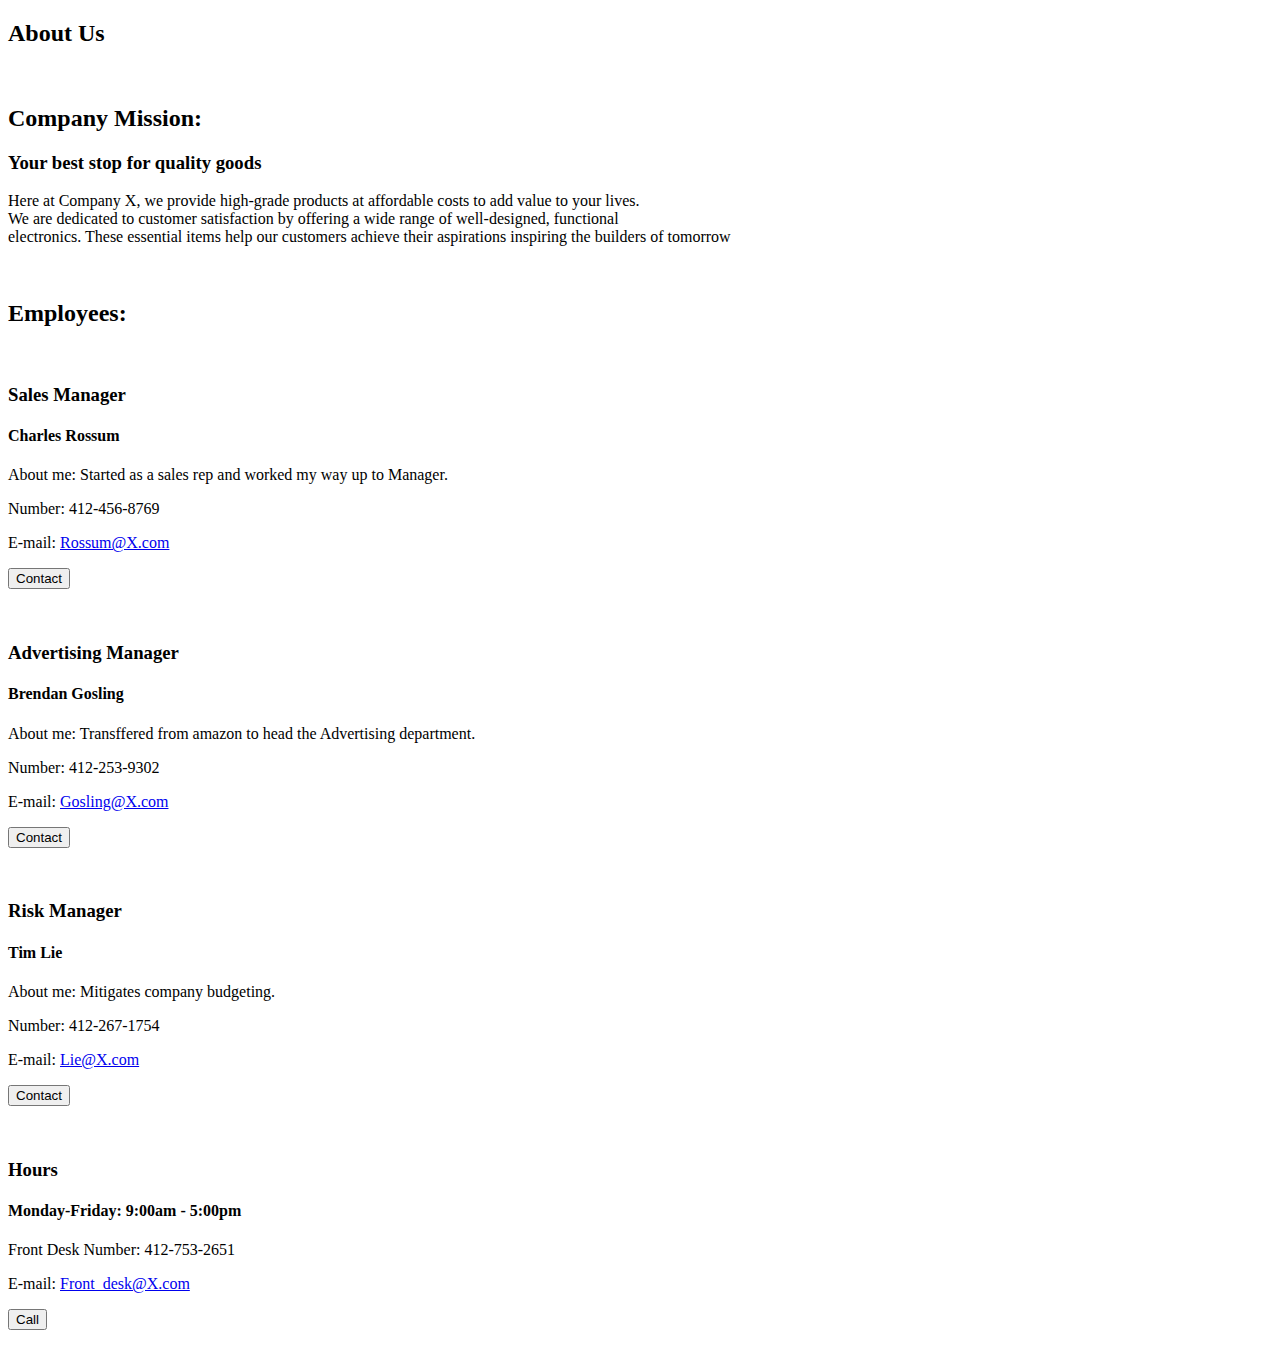
<file: templates/about.html>
<!DOCTYPE html> 
    <html lang="en">
        <head>
            <title>About Us</title>
            <p class = "title"><h2>About Us</h2></p><br>
        </head>
<body>
<!-- links to the previous pages-->
<div class = "About Page">
    <p class = "title"><h2>Company Mission:</h2></p>
    <h3>Your best stop for quality goods</h3>
    <p> Here at Company X, we provide high-grade products at affordable costs to add value to your lives. 
        <br>We are dedicated to customer satisfaction by offering a wide range of well-designed, functional <br>
        electronics. These essential items help our customers achieve their aspirations inspiring the builders of tomorrow <p>
    </div>
        <br>
        <div class = "Contact">
            <p class = "title"> <h2>Employees:</h2></p><br>


            <p class="title"><h3>Sales Manager</h3></p>
            <h4>Charles Rossum</h4>
            <p> About me: Started as a sales rep and worked my way up to Manager. </p>
            <p> Number: 412-456-8769 </p>
            <p> E-mail: <a href= "mailto:Rossum@X.com">Rossum@X.com</a> </p>
            <p><button class="button">Contact</button></p><br>


            <p class="title"><h3>Advertising Manager</h3></p>
            <h4>Brendan Gosling</h4>
            <p> About me: Transffered from amazon to head the Advertising department. </p>
            <p> Number: 412-253-9302 </p>
            <p> E-mail: <a href= "mailto:Gosling@X.com">Gosling@X.com</a> </p>
            <p><button class="button">Contact</button></p><br>


             <p class="title"><h3>Risk Manager</h3></p>
             <h4>Tim Lie</h4>
             <p> About me: Mitigates company budgeting.</p>
             <p> Number: 412-267-1754 </p>
             <p> E-mail: <a href= "mailto:Lie@X.com">Lie@X.com</a></p>
            <p><button class="button">Contact</button></p><br>
            
            <p class="title"><h3>Hours</h3></p>
             <h4>Monday-Friday: 9:00am - 5:00pm</h4>
             <p> Front Desk Number: 412-753-2651 </p>
             <p> E-mail: <a href= "mailto:Front_desk@X.com">Front_desk@X.com</a> </p>
            <p><button class="button">Call</button></p><br>

        </div>
    
</body>
</html>
</file>
